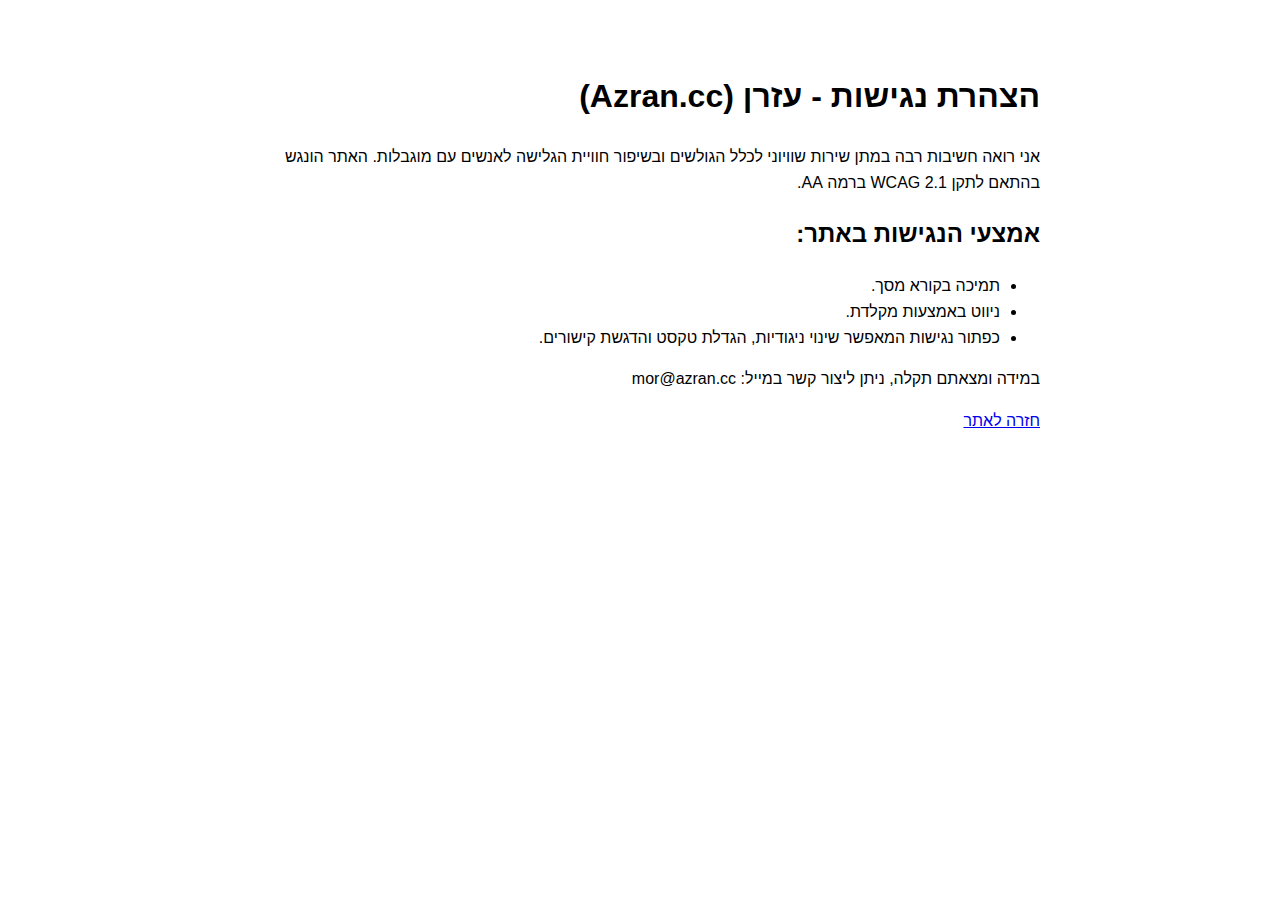
<file: accessibility.html>
<!DOCTYPE html>
<html lang="he" dir="rtl">
<head>
    <meta charset="UTF-8">
    <title>הצהרת נגישות | עזרן</title>
    <style>body{font-family:sans-serif; padding:50px; line-height:1.6; max-width:800px; margin:0 auto;}</style>
</head>
<body>
    <h1>הצהרת נגישות - עזרן (Azran.cc)</h1>
    <p>אני רואה חשיבות רבה במתן שירות שוויוני לכלל הגולשים ובשיפור חוויית הגלישה לאנשים עם מוגבלות. האתר הונגש בהתאם לתקן WCAG 2.1 ברמה AA.</p>
    <h2>אמצעי הנגישות באתר:</h2>
    <ul>
        <li>תמיכה בקורא מסך.</li>
        <li>ניווט באמצעות מקלדת.</li>
        <li>כפתור נגישות המאפשר שינוי ניגודיות, הגדלת טקסט והדגשת קישורים.</li>
    </ul>
    <p>במידה ומצאתם תקלה, ניתן ליצור קשר במייל: mor@azran.cc</p>
    <a href="/">חזרה לאתר</a>
</body>
</html>
</file>
